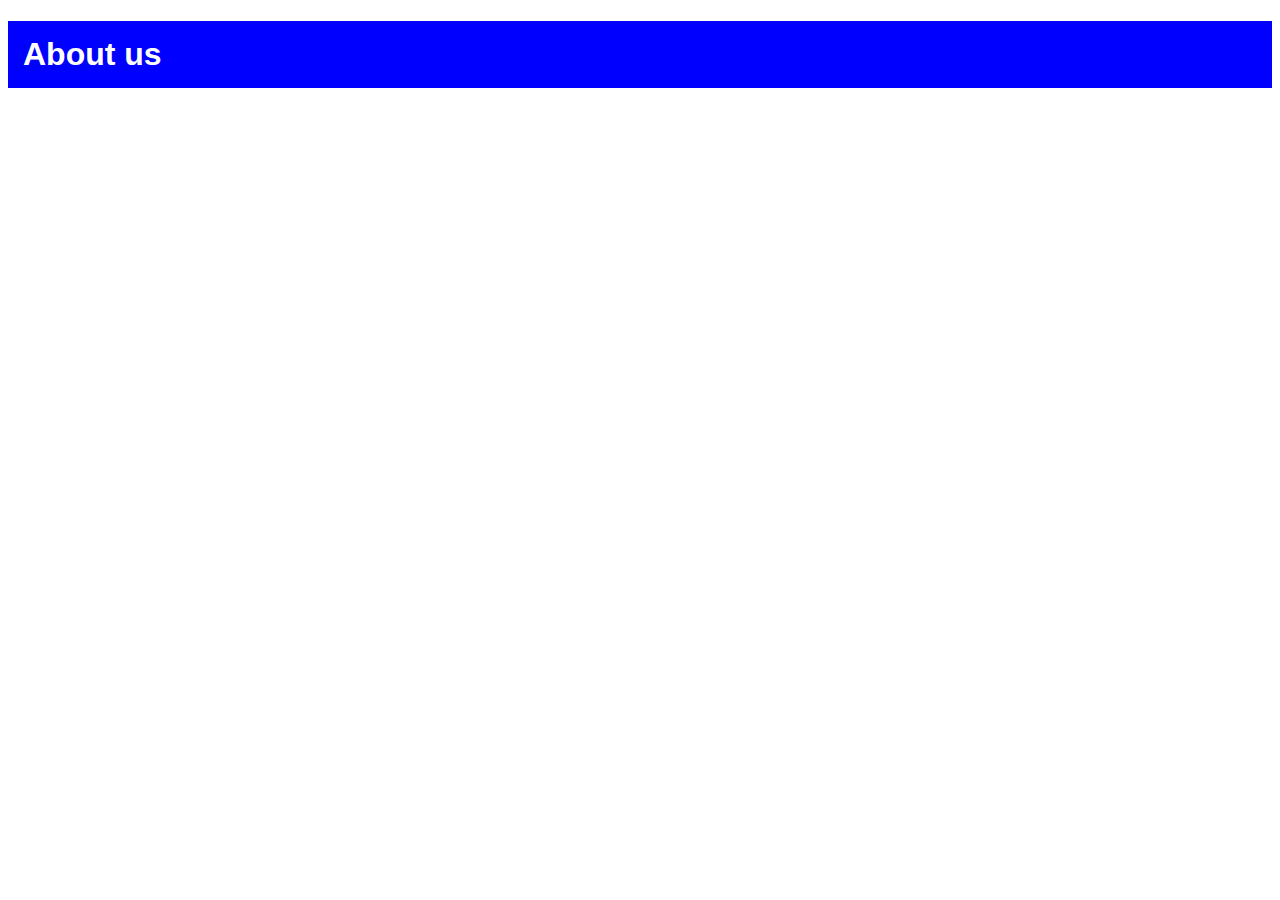
<file: about-us.html>
<!DOCTYPE html>
<html lang="en">
<head>
    <meta charset="UTF-8">
    <meta name="viewport" content="width=device-width, initial-scale=1.0">
    <title>About us</title>
    <style>
        .title {
            background-color: blue;
            color: white;
            padding: 15px;
            font-family: Arial;
        }
    </style>
</head>
<body>
    <h1 class="title">About us</h1>
</body>
</html>
</file>
